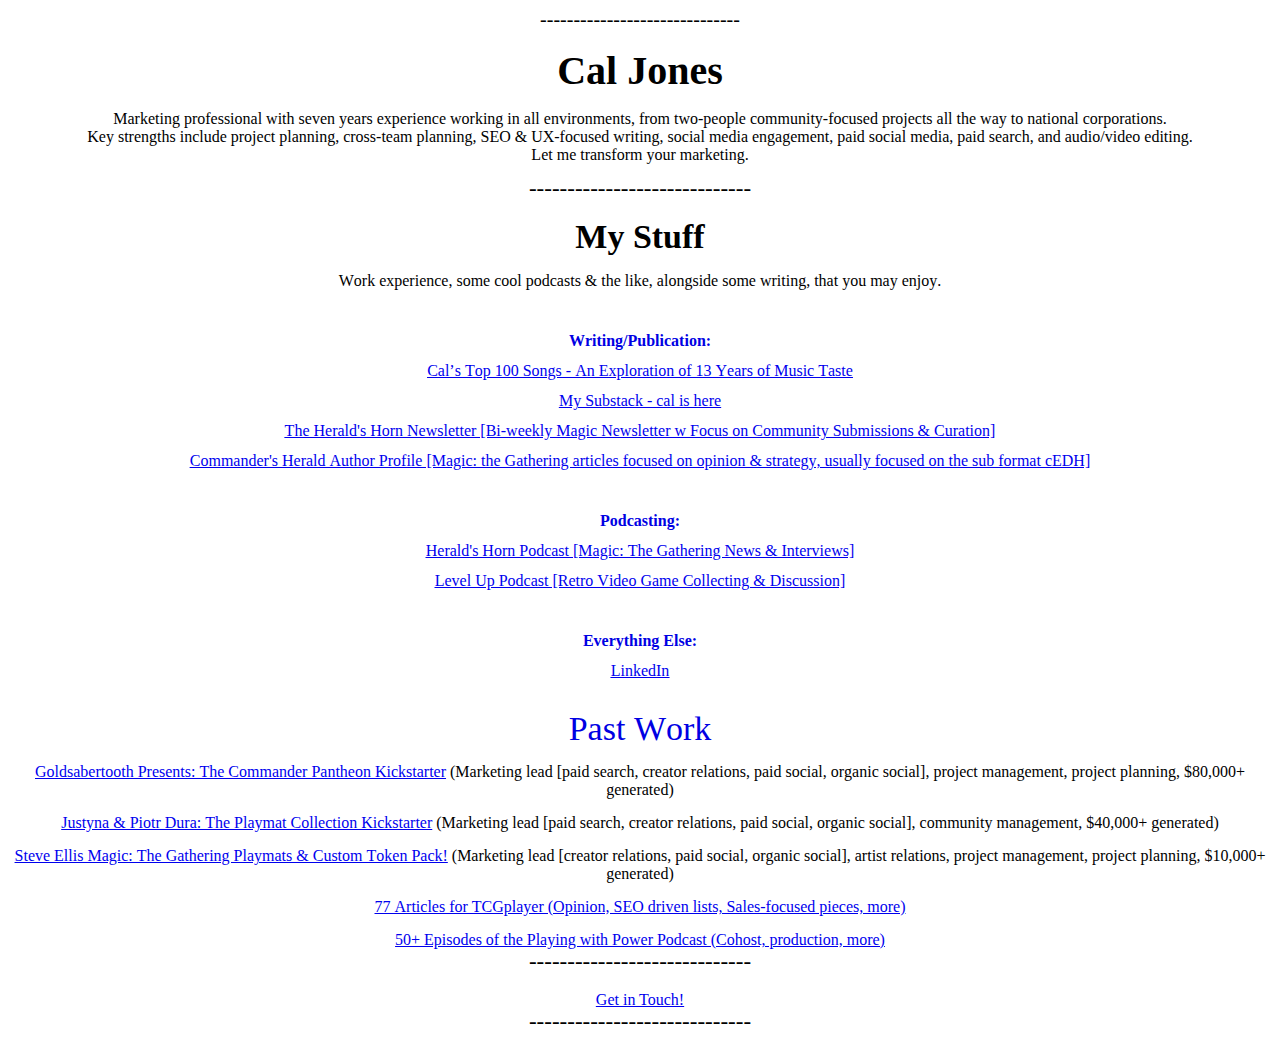
<file: index.html>
<!DOCTYPE html PUBLIC "-//W3C//DTD HTML 4.01//EN" "http://www.w3.org/TR/html4/strict.dtd">
<html>
<head>
  <meta name="viewport" content="width=device-width, initial-scale=1.0"> 
  <meta http-equiv="Content-Type" content="text/html; charset=utf-8">
  <meta http-equiv="Content-Style-Type" content="text/css">
  <title>Hey, I'm Cal :)</title>
  <meta name="Generator" content="Cocoa HTML Writer">
  <meta name="CocoaVersion" content="2575.2">
  <style type="text/css">
    p.p1 {margin: 0.0px 0.0px 16.1px 0.0px; text-align: center; font: 23.0px 'Times New Roman'; -webkit-text-stroke: #000000}
    p.p3 {margin: 0.0px 0.0px 16.1px 0.0px; text-align: center; font: 34.0px 'Times New Roman'; -webkit-text-stroke: #000000}
    p.p4 {margin: 0.0px 0.0px 12.0px 0.0px; text-align: center; font: 16.0px 'Times New Roman'; -webkit-text-stroke: #000000}
    p.p5 {margin: 0.0px 0.0px 12.0px 0.0px; text-align: center; font: 16.0px 'Times New Roman'; color: #0000e9; -webkit-text-stroke: #000000}
    p.p6 {margin: 0.0px 0.0px 12.0px 0.0px; text-align: center; font: 16.0px 'Times New Roman'; color: #0000e3; -webkit-text-stroke: #000000; min-height: 18.0px}
    p.p7 {margin: 0.0px 0.0px 0.0px 0.0px; text-align: center; font: 16.0px 'Times New Roman'; -webkit-text-stroke: #000000}
    p.p8 {margin: 0.0px 0.0px 0.0px 0.0px; text-align: center; font: 16.0px 'Times New Roman'; -webkit-text-stroke: #000000; min-height: 18.0px}
    p.p9 {margin: 0.0px 0.0px 14.9px 0.0px; text-align: center; font: 34.0px 'Times New Roman'; color: #0000e3; -webkit-text-stroke: #000000}
    p.p10 {margin: 0.0px 0.0px 14.9px 0.0px; text-align: center; font: 16.0px 'Times New Roman'; -webkit-text-stroke: #000000}
    span.s1 {font-kerning: none}
    span.s2 {text-decoration: underline ; font-kerning: none}
  </style>
</head>
<body>
<h1 style="margin: 0.0px 0.0px 16.1px 0.0px; text-align: center; font: 20.0px 'Times New Roman'; -webkit-text-stroke: #000000"><span class="s1">------------------------------</span></h1>
<h1 style="margin: 0.0px 0.0px 16.1px 0.0px; text-align: center; font: 40.0px 'Times New Roman'; -webkit-text-stroke: #000000"><span class="s1"><b>Cal Jones</b><b></b></span></h1>
<p class="p4"><span class="s1">Marketing professional with seven years experience working in all environments, from two-people community-focused projects all the way to national corporations.<br> Key strengths include project planning, cross-team planning, SEO & UX-focused writing, social media engagement, paid social media, paid search, and audio/video editing.<br> Let me transform your marketing.</span></p>
<p class="p1"><span class="s1">-----------------------------</span></p>
<p class="p3"><span class="s1"><b>My Stuff</b></span></p>
<p class="p4"><span class="s1">Work experience, some cool podcasts &amp; the like, alongside some writing, that you may enjoy.</span></p>
<p class="p6"><span class="s1"></span><br></p>
<p class="p6"><span class="s1"><b>Writing/Publication:</b></span></p>
<p class="p5"><span class="s2"><a href="https://www.caljones.com/top100">Cal’s Top 100 Songs - An Exploration of 13 Years of Music Taste</a></span></p>
<p class="p5"><span class="s2"><a href="https://caljones.substack.com" target=_blank>My Substack - cal is here</a></span></p>
<p class="p5"><span class="s2"><a href="https://heraldshorn.substack.com/" target=_blank>The Herald's Horn Newsletter [Bi-weekly Magic Newsletter w Focus on Community Submissions & Curation]</a></span></p>
<p class="p5"><span class="s2"><a href="https://commandersherald.com/author/callahan-jones//" target=_blank>Commander's Herald Author Profile [Magic: the Gathering articles focused on opinion & strategy, usually focused on the sub format cEDH]</a></span></p>
<p class="p6"><span class="s1"></span><br></p>
<p class="p6"><span class="s1"><b>Podcasting:</b></span></p>
<p class="p5"><span class="s2"><a href="https://linktr.ee/herladshorn" target=_blank>Herald's Horn Podcast [Magic: The Gathering News &amp; Interviews]</a></span></p>
<p class="p5"><span class="s2"><a href="https://linktr.ee/leveluppod_" target=_blank>Level Up Podcast [Retro Video Game Collecting &amp; Discussion]</a></span></p>
<p class="p6"><span class="s1"></span><br></p>
<p class="p6"><span class="s1"><b>Everything Else:</b></span></p>
<p class="p5"><span class="s2"><a href="https://www.linkedin.com/in/callahan-jones/">LinkedIn</a></span></p>
<p class="p8"><span class="s1"></span><br></p>
<p class="p9"><span class="s1">Past Work</span></p>
<p class="p10"><span class="s1"><a href="https://www.kickstarter.com/projects/goldsabertooth/goldsabertooth-presents-the-commander-pantheon" target=_blank> Goldsabertooth Presents: The Commander Pantheon Kickstarter</a> (Marketing lead [paid search, creator relations, paid social, organic social], project management, project planning, $80,000+ generated)</p>
<p class="p10"><span class="s1"><a href="https://www.kickstarter.com/projects/vibechecks1/justyna-and-piotr-dura-the-playmat-collection" target=_blank>Justyna & Piotr Dura: The Playmat Collection Kickstarter</a> (Marketing lead [paid search, creator relations, paid social, organic social], community management, $40,000+ generated)</p>
<p class="p10"><span class="s1"><a href="https://www.backerkit.com/c/projects/defcat-productions/the-companions-steve-ellis-playmats-tokens" target=_blank>Steve Ellis Magic: The Gathering Playmats & Custom Token Pack!</a> (Marketing lead [creator relations, paid social, organic social], artist relations, project management, project planning, $10,000+ generated)</p>
<p class="p10"><span class="s1"><a href="https://infinite.tcgplayer.com/author/Callahan-Jones" target=_blank>77 Articles for TCGplayer (Opinion, SEO driven lists, Sales-focused pieces, more)</a></span></p>
<p class="p8"><span class="s1"><a href="https://www.youtube.com/playlist?list=PLZ9hH5QFtqPbc6rPB8dMcM1MZftige0lZ" target=_blank>50+ Episodes of the Playing with Power Podcast (Cohost, production, more)</a></span><br></p>
<p class="p1"><span class="s1">-----------------------------</span></p>
<p class="p8"><a href="mailto:cal@caljones.com">Get in Touch!</a></p>
<p class="p1"><span class="s1">-----------------------------</span></p>
</body>
</html>
</file>
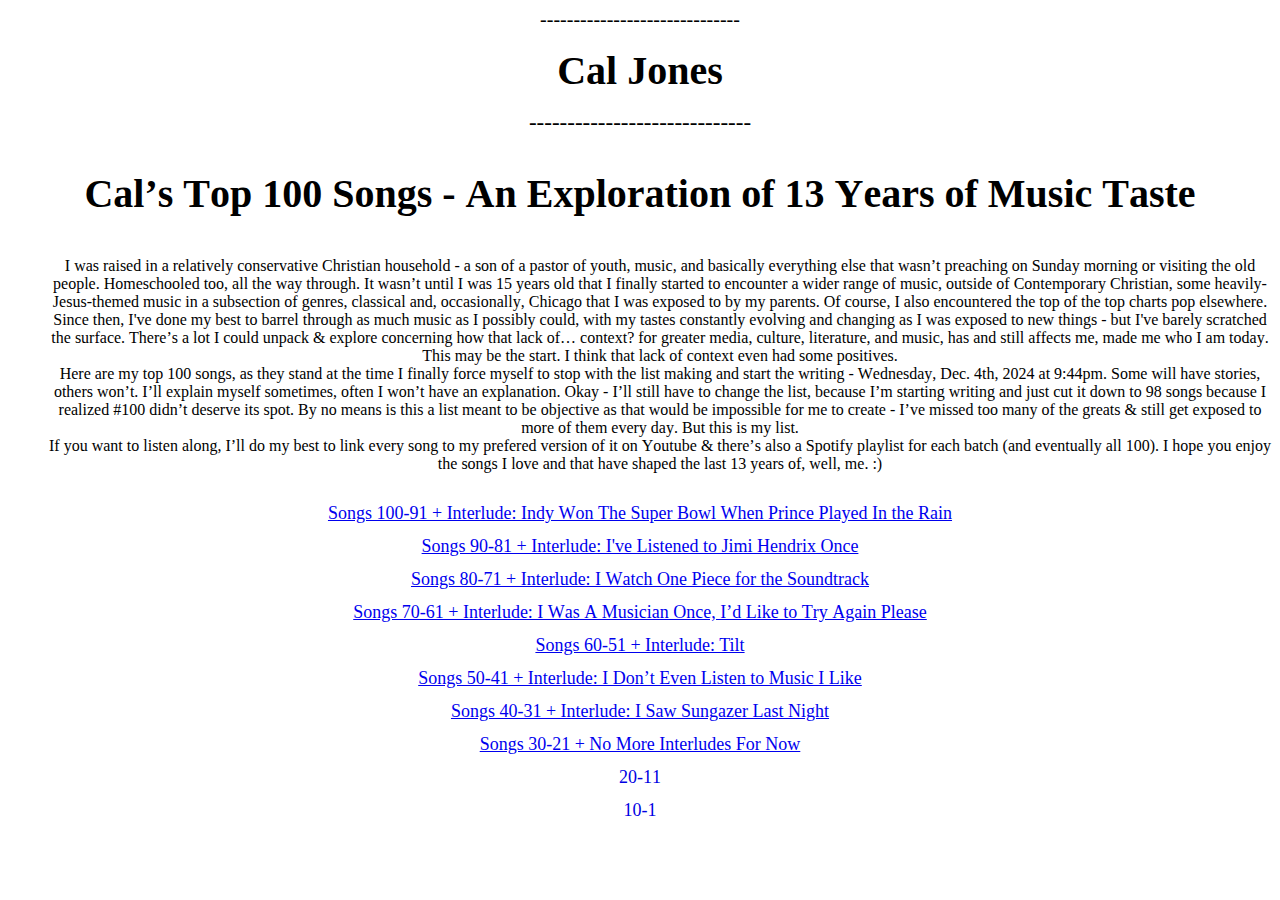
<file: top100.html>
<!DOCTYPE html PUBLIC "-//W3C//DTD HTML 4.01//EN" "http://www.w3.org/TR/html4/strict.dtd">
<html>
<head>
  <meta name="viewport" content="width=device-width, initial-scale=1.0"> 
  <meta http-equiv="Content-Type" content="text/html; charset=utf-8">
  <meta http-equiv="Content-Style-Type" content="text/css">
  <title>Top 100</title>
  <meta name="Generator" content="Cocoa HTML Writer">
  <meta name="CocoaVersion" content="2575.2">
  <style type="text/css">
    p.p1 {margin: 0.0px 0.0px 16.1px 0.0px; text-align: center; font: 23.0px 'Times New Roman'; -webkit-text-stroke: #000000}
    p.p3 {margin: 0.0px 0.0px 16.1px 0.0px; text-align: center; font: 34.0px 'Times New Roman'; -webkit-text-stroke: #000000}
    p.p4 {margin: 40.0px 0.0px 12.0px 40.0px; text-align: center; font: 16.0px 'Times New Roman'; -webkit-text-stroke: #000000}
    p.p5 {margin: 0.0px 0.0px 12.0px 0.0px; text-align: center; font: 18.0px 'Times New Roman'; color: #0000e9; -webkit-text-stroke: #000000}
    p.p6 {margin: 0.0px 0.0px 12.0px 0.0px; text-align: center; font: 18.0px 'Times New Roman'; color: #0000e3; -webkit-text-stroke: #000000; min-height: 18.0px}
    p.p7 {margin: 0.0px 0.0px 0.0px 0.0px; text-align: center; font: 18.0px 'Times New Roman'; -webkit-text-stroke: #000000}
    p.p8 {margin: 0.0px 0.0px 0.0px 0.0px; text-align: center; font: 18.0px 'Times New Roman'; -webkit-text-stroke: #000000; min-height: 18.0px}
    p.p9 {margin: 0.0px 0.0px 14.9px 0.0px; text-align: center; font: 34.0px 'Times New Roman'; color: #0000e3; -webkit-text-stroke: #000000}
    p.p10 {margin: 0.0px 0.0px 14.9px 0.0px; text-align: center; font: 18.0px 'Times New Roman'; -webkit-text-stroke: #000000}
    span.s1 {font-kerning: none}
    span.s2 {text-decoration: underline ; font-kerning: none}
  </style>
</head>
<body>
<h1 style="margin: 0.0px 0.0px 16.1px 0.0px; text-align: center; font: 20.0px 'Times New Roman'; -webkit-text-stroke: #000000"><span class="s1">------------------------------</span></h1>
<h1 style="margin: 0.0px 0.0px 16.1px 0.0px; text-align: center; font: 40.0px 'Times New Roman'; -webkit-text-stroke: #000000"><span class="s1"><b>Cal Jones</b><b></b></span></h1>
<p class="p1"><span class="s1">-----------------------------</span></p>
<br>
<h2 style="margin: 0.0px 0.0px 16.1px 0.0px; text-align: center; font: 40.0px 'Times New Roman'; -webkit-text-stroke: #000000"><span class="s1"><b>Cal’s Top 100 Songs - An Exploration of 13 Years of Music Taste</b><b></b></span></h2>
<p class="p4"><span class="s1">I was raised in a relatively conservative Christian household - a son of a pastor of youth, music, and basically everything else that wasn’t preaching on Sunday morning or visiting the old people. Homeschooled too, all the way through. It wasn’t until I was 15 years old that I finally started to encounter a wider range of music, outside of Contemporary Christian, some heavily-Jesus-themed music in a subsection of genres, classical and, occasionally, Chicago that I was exposed to by my parents. Of course, I also encountered the top of the top charts pop elsewhere.<br>
Since then, I've done my best to barrel through as much music as I possibly could, with my tastes constantly evolving and changing as I was exposed to new things - but I've barely scratched the surface. There’s a lot I could unpack & explore concerning how that lack of… context? for greater media, culture, literature, and music, has and still affects me, made me who I am today. This may be the start. I think that lack of context even had some positives.<br>
Here are my top 100 songs, as they stand at the time I finally force myself to stop with the list making and start the writing - Wednesday, Dec. 4th, 2024 at 9:44pm. Some will have stories, others won’t. I’ll explain myself sometimes, often I won’t have an explanation. Okay - I’ll still have to change the list, because I’m starting writing and just cut it down to 98 songs because I realized #100 didn’t deserve its spot. By no means is this a list  meant to be objective as that would be impossible for me to create - I’ve missed too many of the greats & still get exposed to more of them every day. But this is my list.<br>
If you want to listen along, I’ll do my best to link every song to my prefered version of it on Youtube & there’s also a Spotify playlist for each batch (and eventually all 100). I hope you enjoy the songs I love and that have shaped the last 13 years of, well, me. :)
</span></p>
<br>
<p class="p5"><span class="s2"><a href="https://open.substack.com/pub/caljones/p/cals-top-100-songs-an-exploration?r=37skgr&utm_campaign=post&utm_medium=web&showWelcomeOnShare=true">Songs 100-91 + Interlude: Indy Won The Super Bowl When Prince Played In the Rain</a></span></p>
<p class="p6"><span class="s1"><a href="https://open.substack.com/pub/caljones/p/songs-90-81-interlude-ive-listened?r=37skgr&utm_campaign=post&utm_medium=web&showWelcomeOnShare=true" target=_blank>Songs 90-81 + Interlude: I've Listened to Jimi Hendrix Once</a></span><br></p>
<p class="p6"><span class="s1"><a href="https://open.substack.com/pub/caljones/p/songs-80-71-interlude-i-watch-one?r=37skgr&utm_campaign=post&utm_medium=web&showWelcomeOnShare=false" target=_blank>Songs 80-71 + Interlude: I Watch One Piece for the Soundtrack</a></span></p>
<p class="p6"><span class="s1"><a href="https://open.substack.com/pub/caljones/p/songs-70-61-interlude-i-was-a-musician?r=37skgr&utm_campaign=post&utm_medium=web&showWelcomeOnShare=true" target=_blank>Songs 70-61 + Interlude: I Was A Musician Once, I’d Like to Try Again Please</a></span></p>
<p class="p6"><span class="s1"><a href="https://open.substack.com/pub/caljones/p/songs-60-51-interlude-tilt?r=37skgr&utm_campaign=post&utm_medium=web&showWelcomeOnShare=true" target=_blank></span>Songs 60-51 + Interlude: Tilt</a></p>
<p class="p6"><span class="s1"><a href="https://open.substack.com/pub/caljones/p/songs-50-41-interlude-i-dont-even?r=37skgr&utm_campaign=post&utm_medium=web&showWelcomeOnShare=true" target=_blank>Songs 50-41 + Interlude: I Don’t Even Listen to Music I Like</a></span><br></p>
<p class="p6"><span class="s1"><a href="https://open.substack.com/pub/caljones/p/songs-40-31-interlude-i-saw-sungazer?r=37skgr&utm_campaign=post&utm_medium=web&showWelcomeOnShare=true" target=_blank>Songs 40-31 + Interlude: I Saw Sungazer Last Night</a></span></p>
<p class="p6"><span class="s1"><a href="https://open.substack.com/pub/caljones/p/songs-30-21-no-more-interludes-for?r=37skgr&utm_campaign=post&utm_medium=web&showWelcomeOnShare=true" target="_blank">Songs 30-21 + No More Interludes For Now</a></span></p>
<p class="p6"><span class="s1">20-11</span></p>
<p class="p6"><span class="s1">10-1</span></p>
</body>
</html>
</file>
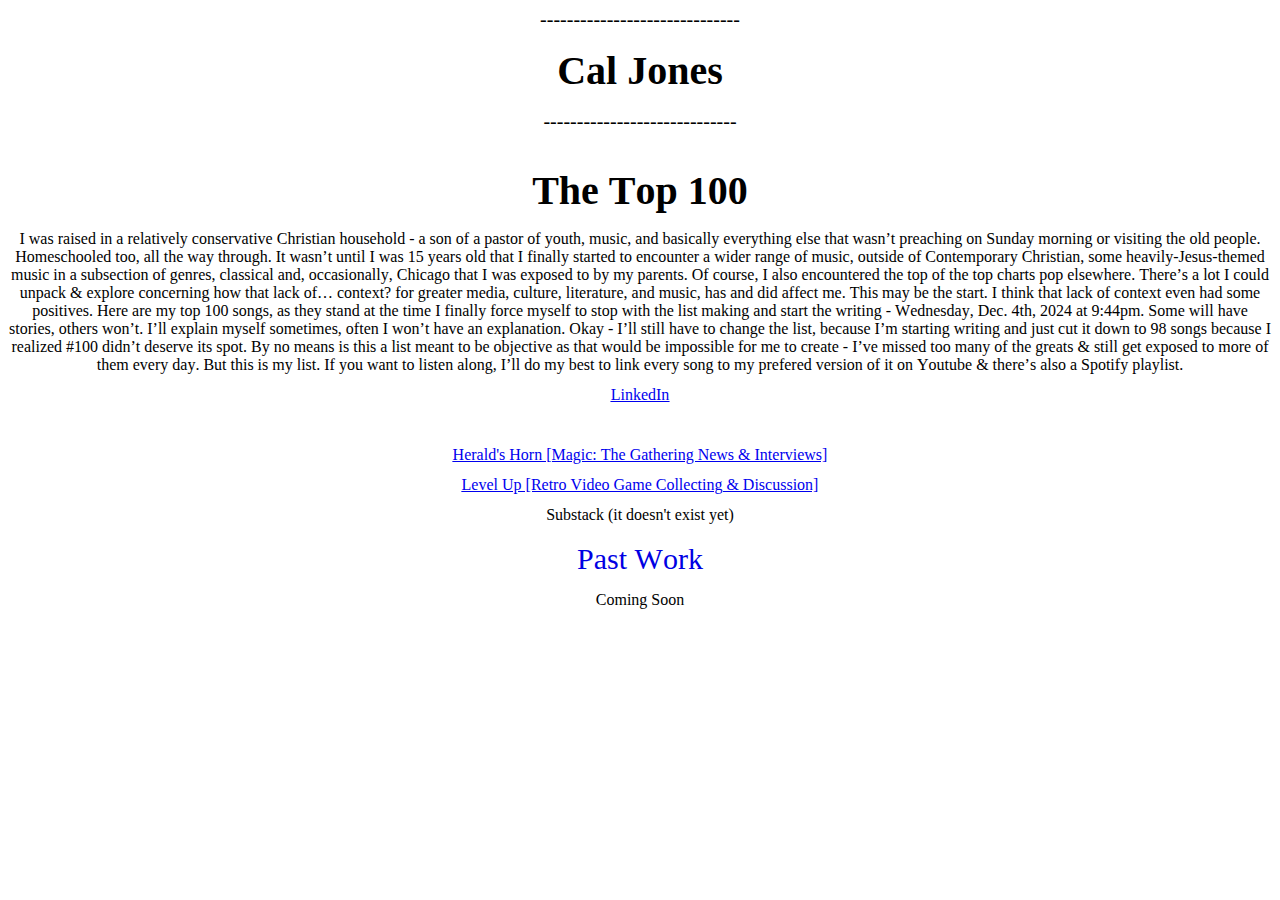
<file: about/top100.html>
<!DOCTYPE html PUBLIC "-//W3C//DTD HTML 4.01//EN" "http://www.w3.org/TR/html4/strict.dtd">
<html>
<head>
  <meta http-equiv="Content-Type" content="text/html; charset=utf-8">
  <meta http-equiv="Content-Style-Type" content="text/css">
  <title>Top 100</title>
  <meta name="Generator" content="Cocoa HTML Writer">
  <meta name="CocoaVersion" content="2575.2">
  <style type="text/css">
    p.p1 {margin: 0.0px 0.0px 16.1px 0.0px; text-align: center; font: 20.0px 'Times New Roman'; -webkit-text-stroke: #000000}
    p.p3 {margin: 0.0px 0.0px 16.1px 0.0px; text-align: center; font: 30.0px 'Times New Roman'; -webkit-text-stroke: #000000}
    p.p4 {margin: 0.0px 0.0px 12.0px 0.0px; text-align: center; font: 16.0px 'Times New Roman'; -webkit-text-stroke: #000000}
    p.p5 {margin: 0.0px 0.0px 12.0px 0.0px; text-align: center; font: 16.0px 'Times New Roman'; color: #0000e9; -webkit-text-stroke: #000000}
    p.p6 {margin: 0.0px 0.0px 12.0px 0.0px; text-align: center; font: 16.0px 'Times New Roman'; color: #0000e3; -webkit-text-stroke: #000000; min-height: 18.0px}
    p.p7 {margin: 0.0px 0.0px 0.0px 0.0px; text-align: center; font: 16.0px 'Times New Roman'; -webkit-text-stroke: #000000}
    p.p8 {margin: 0.0px 0.0px 0.0px 0.0px; text-align: center; font: 16.0px 'Times New Roman'; -webkit-text-stroke: #000000; min-height: 18.0px}
    p.p9 {margin: 0.0px 0.0px 14.9px 0.0px; text-align: center; font: 30.0px 'Times New Roman'; color: #0000e3; -webkit-text-stroke: #000000}
    p.p10 {margin: 0.0px 0.0px 14.9px 0.0px; text-align: center; font: 16.0px 'Times New Roman'; -webkit-text-stroke: #000000}
    span.s1 {font-kerning: none}
    span.s2 {text-decoration: underline ; font-kerning: none}
  </style>
</head>
<body>
<h1 style="margin: 0.0px 0.0px 16.1px 0.0px; text-align: center; font: 20.0px 'Times New Roman'; -webkit-text-stroke: #000000"><span class="s1">------------------------------</span></h1>
<h1 style="margin: 0.0px 0.0px 16.1px 0.0px; text-align: center; font: 40.0px 'Times New Roman'; -webkit-text-stroke: #000000"><span class="s1"><b>Cal Jones</b><b></b></span></h1>
<p class="p1"><span class="s1">-----------------------------</span></p>
<br>
<h2 style="margin: 0.0px 0.0px 16.1px 0.0px; text-align: center; font: 40.0px 'Times New Roman'; -webkit-text-stroke: #000000"><span class="s1"><b>The Top 100</b><b></b></span></h2>
<p class="p4"><span class="s1">I was raised in a relatively conservative Christian household - a son of a pastor of youth, music, and basically everything else that wasn’t preaching on Sunday morning or visiting the old people. Homeschooled too, all the way through. It wasn’t until I was 15 years old that I finally started to encounter a wider range of music, outside of Contemporary Christian, some heavily-Jesus-themed music in a subsection of genres, classical and, occasionally, Chicago that I was exposed to by my parents. Of course, I also encountered the top of the top charts pop elsewhere. 
There’s a lot I could unpack & explore concerning how that lack of… context? for greater media, culture, literature, and music, has and did affect me. This may be the start. I think that lack of context even had some positives. 
Here are my top 100 songs, as they stand at the time I finally force myself to stop with the list making and start the writing - Wednesday, Dec. 4th, 2024 at 9:44pm. Some will have stories, others won’t. I’ll explain myself sometimes, often I won’t have an explanation. Okay - I’ll still have to change the list, because I’m starting writing and just cut it down to 98 songs because I realized #100 didn’t deserve its spot. By no means is this a list  meant to be objective as that would be impossible for me to create - I’ve missed too many of the greats & still get exposed to more of them every day. But this is my list.
If you want to listen along, I’ll do my best to link every song to my prefered version of it on Youtube & there’s also a Spotify playlist.
</span></p>
<p class="p5"><span class="s2"><a href="https://www.linkedin.com/in/callahan-jones/">LinkedIn</a></span></p>
<p class="p6"><span class="s1"></span><br></p>
<p class="p5"><span class="s2"><a href="https://linktr.ee/herladshorn">Herald's Horn [Magic: The Gathering News &amp; Interviews]</a></span></p>
<p class="p5"><span class="s2"><a href="https://linktr.ee/leveluppod_">Level Up [Retro Video Game Collecting &amp; Discussion]</a></span></p>
<p class="p7"><span class="s1">Substack (it doesn't exist yet)</span></p>
<p class="p8"><span class="s1"></span><br></p>
<p class="p9"><span class="s1">Past Work</span></p>
<p class="p10"><span class="s1">Coming Soon</span></p>
<p class="p8"><span class="s1"></span><br></p>
</body>
</html>
</file>
